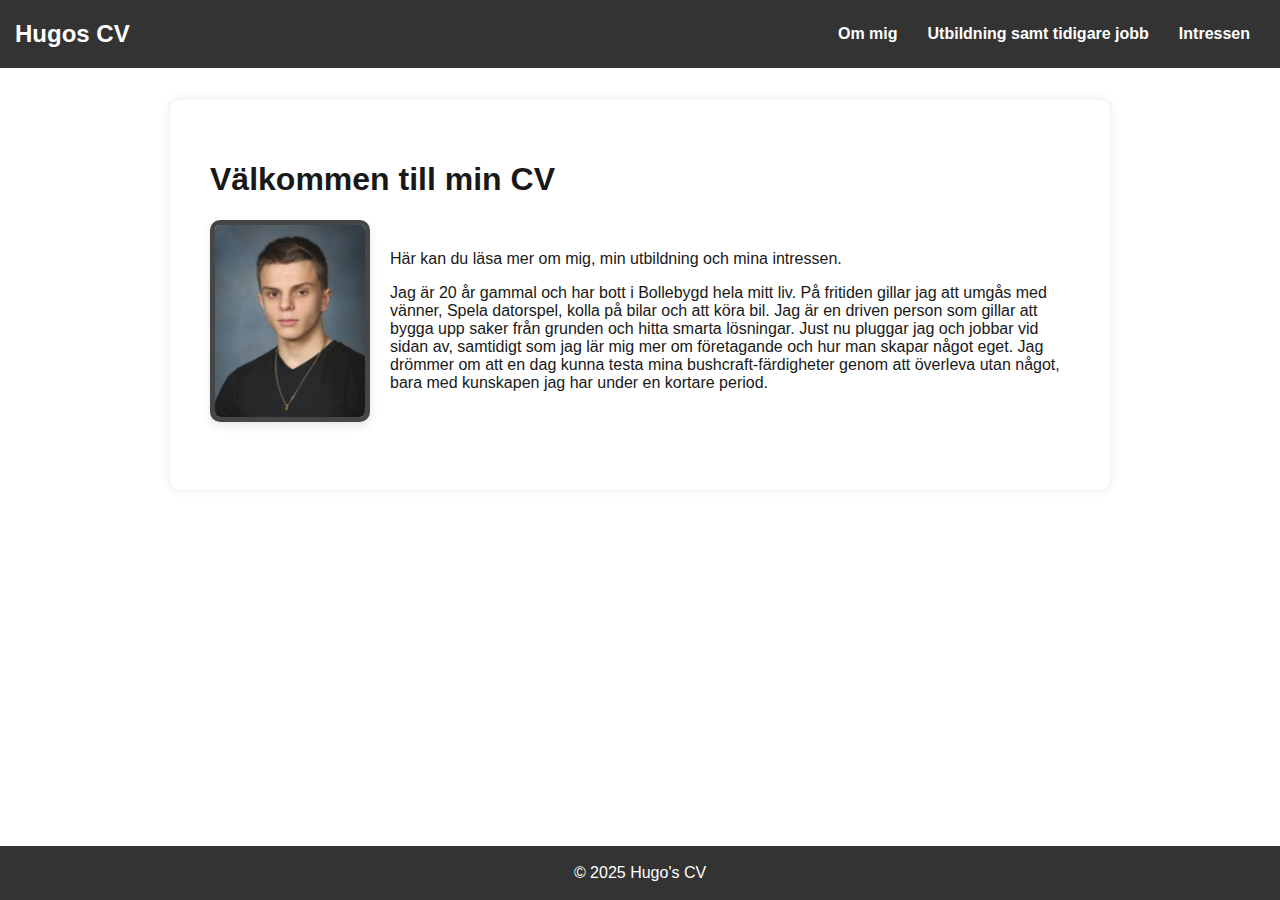
<file: index.html>
<!DOCTYPE html>
<html lang="sv">
<head>
    <meta charset="UTF-8">
    <meta name="viewport" content="width=device-width, initial-scale=1.0">
    <title>Min CV</title>
    <link rel="stylesheet" href="css/style.css">
</head>
<body>
    <header>
        <nav>
            <div class="nav-title">Hugos CV</div>
            <ul class="nav-menu">
                <li><a href="index.html">Om mig</a></li>
                <li><a href="utbildning.html">Utbildning samt tidigare jobb</a></li>
                <li><a href="intressen.html">Intressen</a></li>
            </ul>
            <button class="nav-toggle" aria-label="Toggle navigation">
                <span class="hamburger"></span>
            </button>
        </nav>
    </header>
    
    <div class="container">
        <main>
            <section id="about-me">
                <h1>Välkommen till min CV</h1>
                <div class="about-me-content">
                    <img src="Skolfoto.jpeg" alt="Skolfoto" class="profile-photo">
                    <div class="about-me-text">
                        <p>Här kan du läsa mer om mig, min utbildning och mina intressen.</p>
                        <p><span id="age"></span> och har bott i Bollebygd hela mitt liv. På fritiden gillar jag att umgås med vänner, Spela datorspel, kolla på bilar och att köra bil. Jag är en driven person som gillar att bygga upp saker från grunden och hitta smarta lösningar. Just nu pluggar jag och jobbar vid sidan av, samtidigt som jag lär mig mer om företagande och hur man skapar något eget. Jag drömmer om att en dag kunna testa mina bushcraft-färdigheter genom att överleva utan något, bara med kunskapen jag har under en kortare period. </p>
                    </div>
                </div>
            </section>
        </main>
    </div>

    <footer>
        <p>&copy; 2025 Hugo's CV</p>
    </footer>

    <script src="js/script.js"></script>
</body>
</html>
</file>
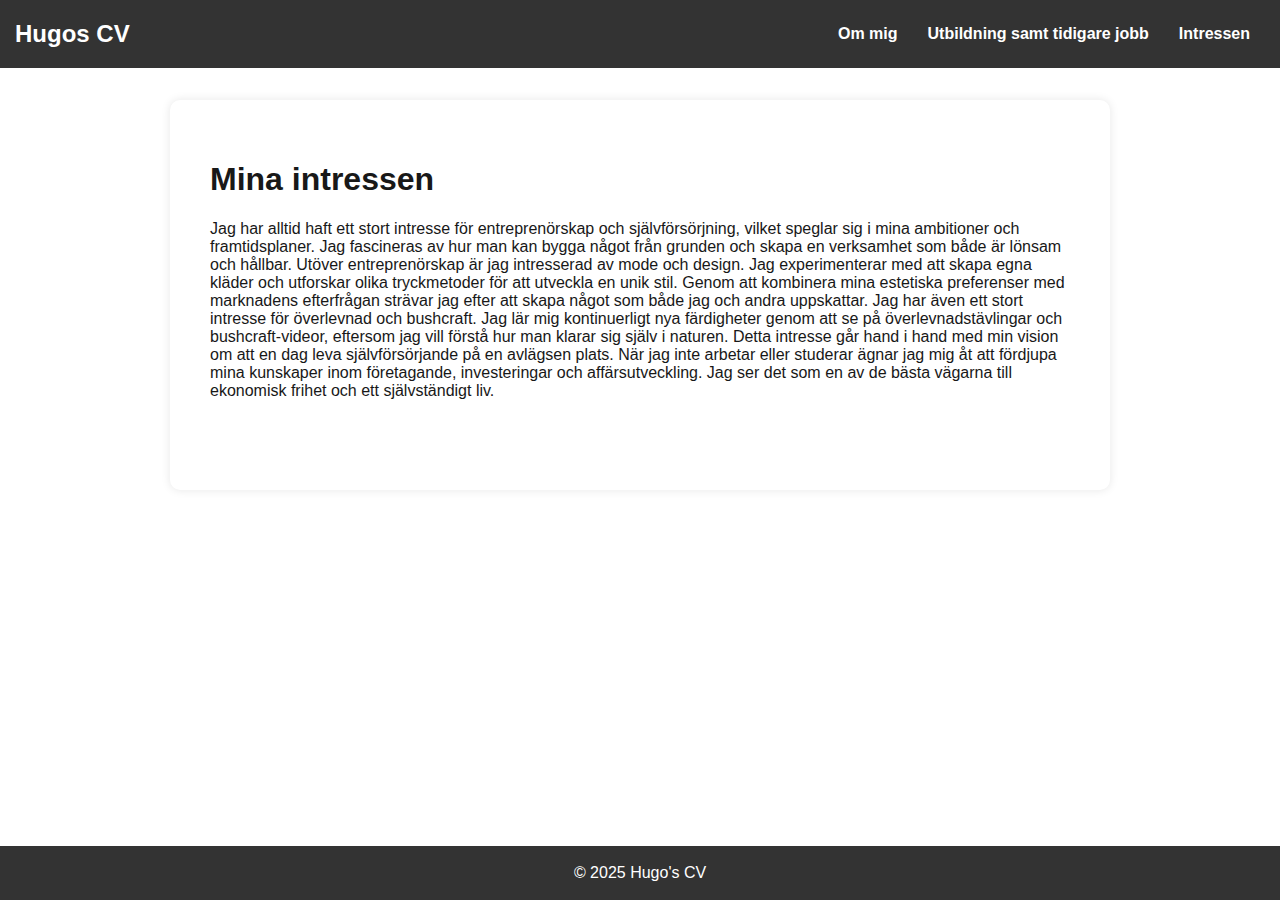
<file: intressen.html>
<!DOCTYPE html>
<html lang="sv">
<head>
    <meta charset="UTF-8">
    <meta name="viewport" content="width=device-width, initial-scale=1.0">
    <title>Intressen</title>
    <link rel="stylesheet" href="css/style.css">
</head>
<body>
    <header>
        <nav>
            <div class="nav-title">Hugos CV</div>
            <ul class="nav-menu">
                <li><a href="index.html">Om mig</a></li>
                <li><a href="utbildning.html">Utbildning samt tidigare jobb</a></li>
                <li><a href="intressen.html">Intressen</a></li>
            </ul>
            <button class="nav-toggle" aria-label="Toggle navigation">
                <span class="hamburger"></span>
            </button>
        </nav>
    </header>
    
    <div class="container">
        <main>
            <section id="about-me">
                <h1>Mina intressen</h1>
                <p>Jag har alltid haft ett stort intresse för entreprenörskap och självförsörjning, vilket speglar sig i mina ambitioner och framtidsplaner. Jag fascineras av hur man kan bygga något från grunden och skapa en verksamhet som både är lönsam och hållbar.

                    Utöver entreprenörskap är jag intresserad av mode och design. Jag experimenterar med att skapa egna kläder och utforskar olika tryckmetoder för att utveckla en unik stil. Genom att kombinera mina estetiska preferenser med marknadens efterfrågan strävar jag efter att skapa något som både jag och andra uppskattar.
                    
                    Jag har även ett stort intresse för överlevnad och bushcraft. Jag lär mig kontinuerligt nya färdigheter genom att se på överlevnadstävlingar och bushcraft-videor, eftersom jag vill förstå hur man klarar sig själv i naturen. Detta intresse går hand i hand med min vision om att en dag leva självförsörjande på en avlägsen plats.
                    
                    När jag inte arbetar eller studerar ägnar jag mig åt att fördjupa mina kunskaper inom företagande, investeringar och affärsutveckling. Jag ser det som en av de bästa vägarna till ekonomisk frihet och ett självständigt liv.</p>
            </section>
        </main>
    </div>

    <footer>
        <p>&copy; 2025 Hugo's CV</p>
    </footer>

    <script src="js/script.js"></script>
</body>
</html>
</file>
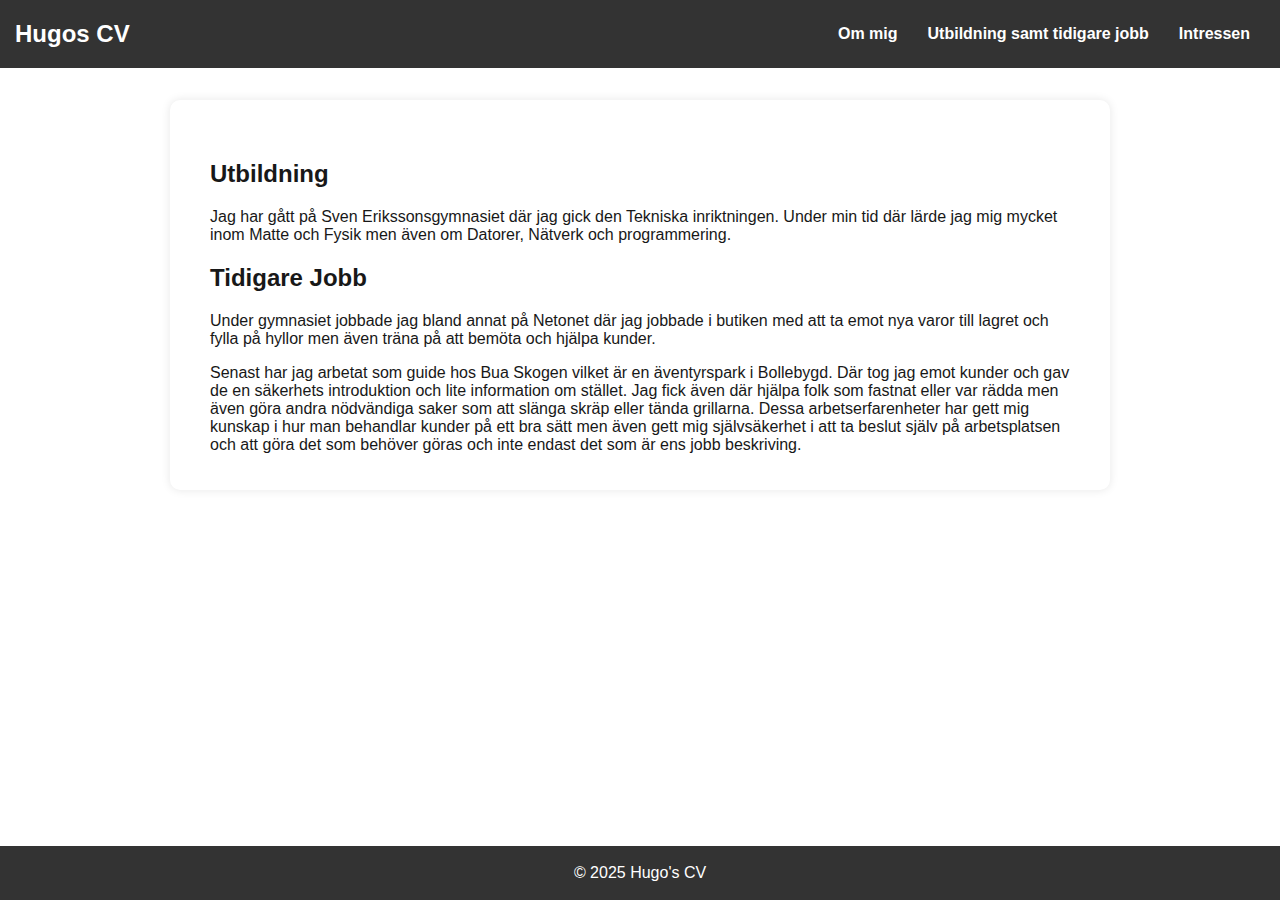
<file: utbildning.html>
<!DOCTYPE html>
<html lang="sv">
<head>
    <meta charset="UTF-8">
    <meta name="viewport" content="width=device-width, initial-scale=1.0">
    <title>Utbildning samt tidigare jobb</title>
    <link rel="stylesheet" href="css/style.css">
</head>
<body>
    <header>
        <nav>
            <div class="nav-title">Hugos CV</div>
            <ul class="nav-menu">
                <li><a href="index.html">Om mig</a></li>
                <li><a href="utbildning.html">Utbildning samt tidigare jobb</a></li>
                <li><a href="intressen.html">Intressen</a></li>
            </ul>
            <button class="nav-toggle" aria-label="Toggle navigation">
                <span class="hamburger"></span>
            </button>
        </nav>
    </header>
    
    <div class="container">
        <main>
            <section id="education">
                <h2>Utbildning</h2>
                <p>Jag har gått på Sven Erikssonsgymnasiet där jag gick den Tekniska inriktningen. Under min tid där lärde jag mig mycket inom Matte och Fysik men även om Datorer, Nätverk och programmering.</p>
                <h2>Tidigare Jobb</h2>
                <p>Under gymnasiet jobbade jag bland annat på Netonet där jag jobbade i butiken med att ta emot nya varor till lagret och fylla på hyllor men även träna på att bemöta och hjälpa kunder.</p>
                <p>Senast har jag arbetat som guide hos Bua Skogen vilket är en äventyrspark i Bollebygd. Där tog jag emot kunder och gav de en säkerhets introduktion och lite information om stället. Jag fick även där hjälpa folk som fastnat eller var rädda men även göra andra nödvändiga saker som att slänga skräp eller tända grillarna. Dessa arbetserfarenheter har gett mig kunskap i hur man behandlar kunder på ett bra sätt men även gett mig självsäkerhet i att ta beslut själv på arbetsplatsen och att göra det som behöver göras och inte endast det som är ens jobb beskriving.</p>
            </section>
        </main>
    </div>

    <footer>
        <p>&copy; 2025 Hugo's CV</p>
    </footer>

    <script src="js/script.js"></script>
</body>
</html>
</file>
<file: css/style.css>
body {
    font-family: Arial, sans-serif;
    margin: 0;
    padding: 0;
    background: url('https://img.freepik.com/free-vector/circles-background-dark-tones_60389-166.jpg?semt=ais_hybrid');
    background-size: cover;
    overflow: hidden;
}

header {
    background-color: #333;
    color: white;
    padding: 5px 0;
    position: fixed;
    width: 100%;
    top: 0;
    left: 0;
    z-index: 1000;
}

header h1 {
    margin: 0;
    padding: 0;
    font-size: 1.5em;
    font-weight: bold;
    text-align: center;
}

header p {
    margin: 0;
    padding: 0;
    font-size: 0.8em;
    text-align: center;
}

nav {
    display: flex;
    justify-content: space-between;
    align-items: center;
    background-color: #333;
    color: #fff;
    padding: 15px;
}

.nav-title {
    font-size: 1.5em;
    font-weight: bold;
}

nav ul {
    list-style-type: none;
    margin: 0;
    padding: 0;
    display: flex;
}

nav ul li {
    margin: 0 15px;
}

nav ul li a {
    color: white;
    text-decoration: none;
    font-weight: bold;
}

nav ul li a:hover {
    text-decoration: underline;
}

.nav-toggle {
    display: none;
    flex-direction: column;
    justify-content: space-around;
    width: 30px;
    height: 30px;
    background: transparent;
    border: none;
    cursor: pointer;
}

.nav-toggle .hamburger {
    width: 30px;
    height: 3px;
    background: white;
    border-radius: 5px;
    transition: all 0.3s linear;
    position: relative;
}

.nav-toggle .hamburger::before,
.nav-toggle .hamburger::after {
    content: '';
    width: 30px;
    height: 3px;
    background: white;
    border-radius: 5px;
    transition: all 0.3s linear;
    position: absolute;
}

.nav-toggle .hamburger::before {
    transform: translateY(-10px);
}

.nav-toggle .hamburger::after {
    transform: translateY(10px);
}

.nav-menu {
    display: flex;
    list-style: none;
}

.container {
    max-width: 900px;
    margin: 100px auto; 
    padding: 20px;
    background: white;
    border-radius: 10px;
    box-shadow: 0 0 10px rgba(0, 0, 0, 0.1);
    height: 350px;
    overflow: hidden; 
    opacity: 90%;
}

.section {
    background: white;
    margin: 20px 0;
    padding: 20px;
    border-radius: 5px;
    box-shadow: 0 0 10px rgba(0, 0, 0, 0.1);
}

main {
    padding: 20px;
}

footer {
    text-align: center;
    padding: 2px 0;
    background-color: #333;
    color: white;
    position: fixed;
    width: 100%;
    bottom: 0;
}

.about-me-content {
    display: flex;
    align-items: center;
}

.profile-photo {
    margin-right: 20px;
    width: 150px;
    height: auto;
    border: 5px solid #333; 
    border-radius: 10px; 
    box-shadow: 0 4px 8px rgba(0, 0, 0, 0.1); 
}

.about-me-text {
    flex: 1;
}

@media (max-width: 768px) {
    nav {
        flex-direction: column;
        align-items: flex-start;
    }

    nav ul {
        flex-direction: column;
        align-items: flex-start;
    }

    nav ul li {
        margin: 5px 0;
    }

    .container {
        margin: 100px 10px 60px 10px;
        padding: 10px;
        height: 350px; 
    }

    .nav-toggle {
        display: flex;
    }

    .nav-menu {
        display: none;
        flex-direction: column;
        width: 100%;
        text-align: center;
    }

    .nav-menu.active {
        display: flex;
    }

    .nav-menu li {
        margin: 10px 0;
    }
}
</file>
